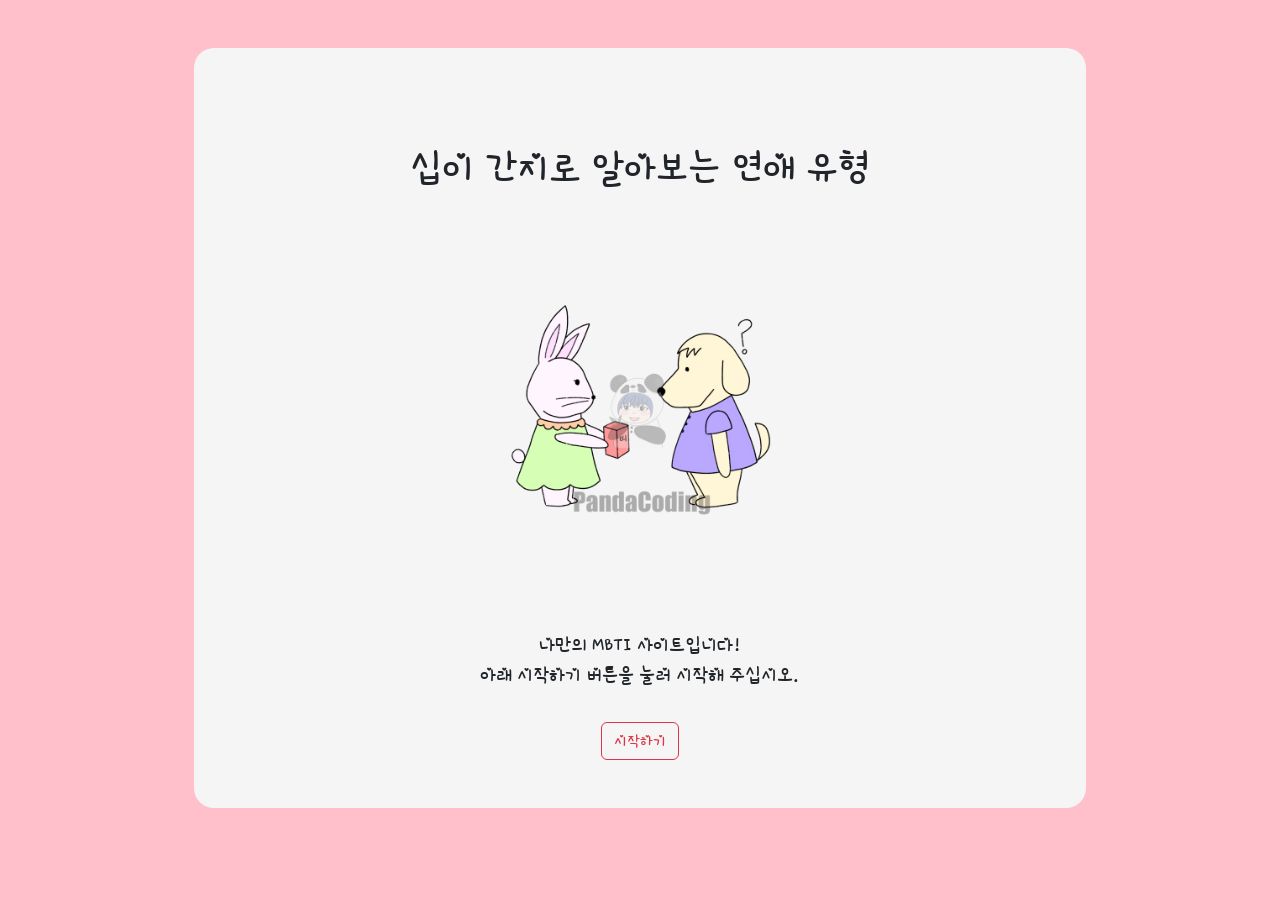
<file: start/index.html>
<!DOCTYPE html>
<html lang="ko">
<head>
    <meta charset="UTF-8">
    <meta name="viewport" content="width=device-width, initial-scale=1.0">
    <meta name="author" content="clonecoding">
    <meta name="keyword" content="십이간지 연애유형">
    <meta name="description" content="십이간지 연애유형">

    <!--sns share-->
    <meta property="og:url" content="https://twelvelovetypeclonesite.netlify.app" />
    <meta property="og:title" content="십이간지 연애유형" />
    <meta property="og:type" content="website" />
    <meta property="og:image" content="img/share.png" />
    <meta property="og:description" content="십이간지로 알아보는 연애유형" />

    <!--favicon-->
    <link rel="shortcut" href="img/favicon.ico">
    <link rel="apple-touch-icon-precomposed" href="img/favicon.ico"/>

    <title>십이간지 연애유형</title>
    <link href="https://cdn.jsdelivr.net/npm/bootstrap@5.1.3/dist/css/bootstrap.min.css" rel="stylesheet" integrity="sha384-1BmE4kWBq78iYhFldvKuhfTAU6auU8tT94WrHftjDbrCEXSU1oBoqyl2QvZ6jIW3" crossorigin="anonymous">
    <link rel="preconnect" href="https://fonts.googleapis.com">
    <link rel="preconnect" href="https://fonts.gstatic.com" crossorigin>
    <link href="https://fonts.googleapis.com/css2?family=Single+Day&display=swap" rel="stylesheet">
    <link rel="stylesheet" href="./css/default.css">
    <link rel="stylesheet" href="./css/main.css">
    <link rel="stylesheet" href="./css/qna.css">
    <link rel="stylesheet" href="./css/animation.css">
    <link rel="stylesheet" href="./css/result.css">
</head>
<body>
    <div class="container">
        <section id="main" class="mx-auto mt-5 py-5 px-3">
            <h1 class="pt-5">십이 간지로 알아보는 연애 유형</h1>
            <div class="col-lg-6 col-md-6 col-sm-10 col-12 mx-auto">
                <img src="./img/main.png" alt="mainImg" class="img-fluid">
            </div>
            <p>
              나만의 MBTI 사이트입니다! <br>
              아래 시작하기 버튼을 눌러 시작해 주십시오.
            </p>
            <button type="button" class="btn btn-outline-danger mt-3" onclick="js:begin()">시작하기</button>
        </section>
        <section id="qna">
            <div class="status mx-auto mt-5">
                <div class="statusBar">

                </div>
            </div>
            <div class="qBox my-5 py-3 mx-auto">

            </div>
            <div class="answerBox">

            </div>
        </section>
        <section id="result" class="mx-auto mt-5 py-5 px-3">
            <h1>당신의 결과는!? </h1>
            <div class="resultName">

            </div>
            <div id="resultImg" class="my-3 col-lg-6 col-md-6 col-sm-10 col-12 mx-auto">
               
            </div>
            <div class="resultDesc">

            </div>
            <button type="button" class="kakao mt-3 py-2 px-2">공유하기</button>
        </section>
    </div>
    
    <script src="./js/data.js" charset="utf-8"></script>
    <script src="./js/start.js" charset="utf-8"></script>
</body>
</html>
</file>
<file: start/css/default.css>
body{
    background-color: pink;
}

*{
    font-family: 'Single Day', cursive;    
}
</file>
<file: start/css/main.css>
#main {
    background-color: whitesmoke;
    width: 80%;
    text-align: center;
    border-radius: 20px;
}

p{
    font-size: 20px;
}
</file>
<file: start/css/qna.css>
#qna{
    display: none;
}

.qBox{
    background-color: whitesmoke;
    text-align: center;
    border-radius: 20px;
    font-size: 24px;
    width: 80%;
}

.answerList{
    background-color: whitesmoke;
    border-radius: 20px;
    display: block;
    width: 80%;
    border: 0px;
    font-size: 20px;
}

.answerList:hover, .answerList:focus{
    background-color: palevioletred;
    color: aliceblue;
}

.status{
    height: 20px;
    width: 80%;
    background-color: white;
    border-radius: 20px;
}

.statusBar{
    height:100%;
    border-radius: 20px;
    background: #febbbb; /* Old browsers */
    background: -moz-linear-gradient(top,  #febbbb 0%, #fe9090 45%, #ff5c5c 100%); /* FF3.6-15 */
    background: -webkit-linear-gradient(top,  #febbbb 0%,#fe9090 45%,#ff5c5c 100%); /* Chrome10-25,Safari5.1-6 */
    background: linear-gradient(to bottom,  #febbbb 0%,#fe9090 45%,#ff5c5c 100%); /* W3C, IE10+, FF16+, Chrome26+, Opera12+, Safari7+ */
    filter: progid:DXImageTransform.Microsoft.gradient( startColorstr='#febbbb', endColorstr='#ff5c5c',GradientType=0 ); /* IE6-9 */
    
}
</file>
<file: start/css/animation.css>
@keyframes fadeIn {
    from { opacity: 0; }
    to { opacity: 1; }
}

@keyframes fadeOut {
    from { opacity: 1; }
    to { opacity: 0; }
}

@-webkit-keyframes fadeIn {
    from { opacity: 0; }
    to { opacity: 1; }
}

@-webkit-keyframes fadeOut {
    from { opacity: 1; }
    to { opacity: 0; }
}

.fadeIn{
    animation: fadeIn;
    animation-duration: 0.5s;
}

.fadeOut{
    animation: fadeOut;
    animation-duration: 0.5s;
}
</file>
<file: start/css/result.css>
#result{
    display: none;
    background-color: whitesmoke;
    width: 80%;
    text-align: center;
    border-radius: 20px;
}
.resultName{
    font-size: 20px;
}
.resultDesc{
    font-size: 20px;
}

.kakao{
    background-color: #FEE500;
    color:black;
    font-size:20px;
    border-radius: 20px;
    border: 0px;
}

.kakao:hover, .kakao:focus{
    background-color: whitesmoke;
    color:#FEE500;
}
</file>
